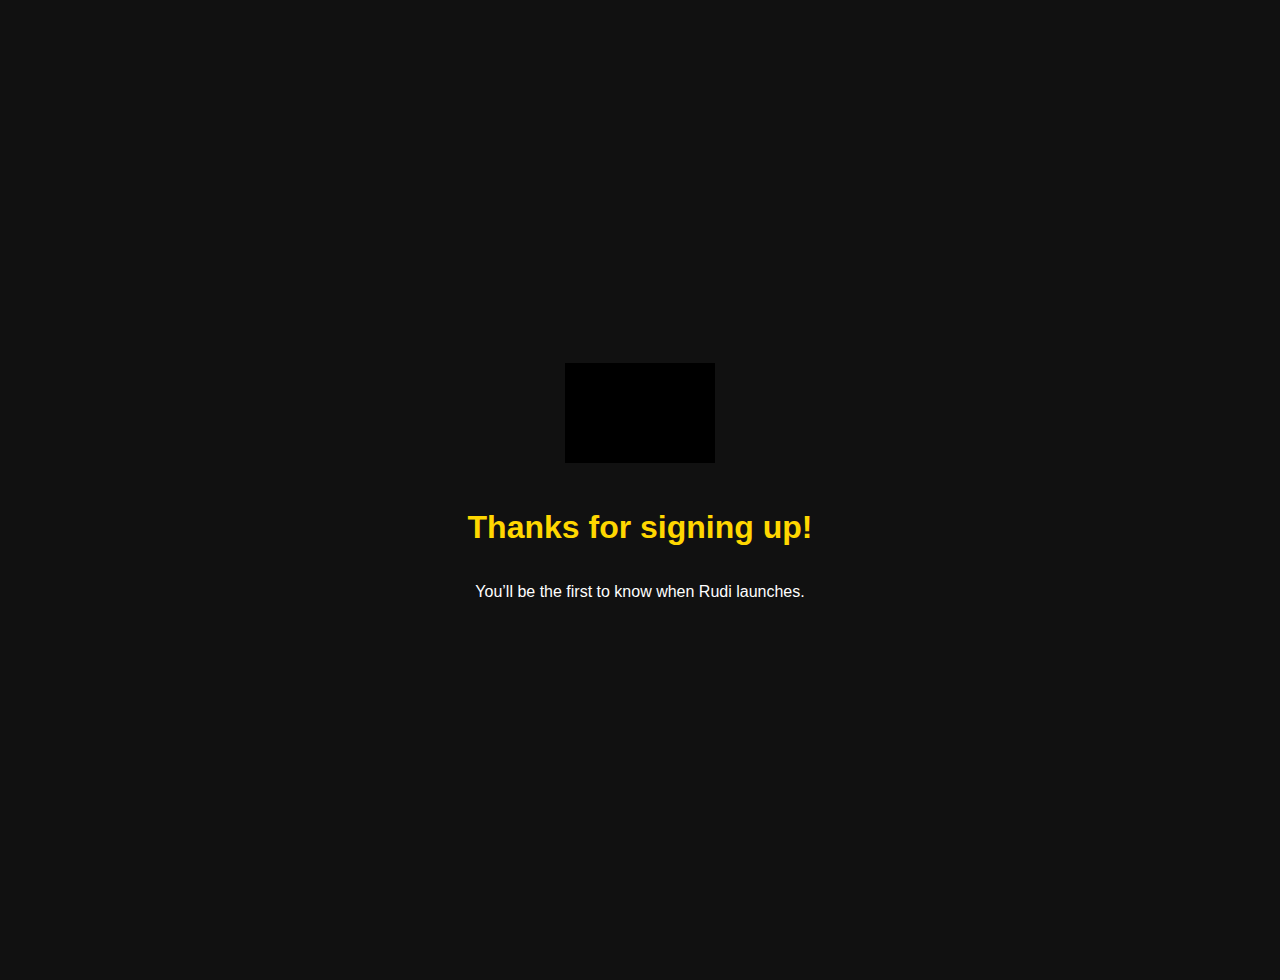
<file: thanks.html>
<!DOCTYPE html>
<html lang="en">
<head>
  <meta charset="UTF-8" />
  <meta name="viewport" content="width=device-width, initial-scale=1.0" />
  <title>Thanks from Rudi</title>
  <style>
    body {
      background-color: #111;
      color: white;
      font-family: 'Segoe UI', sans-serif;
      display: flex;
      flex-direction: column;
      align-items: center;
      justify-content: center;
      min-height: 100vh;
      text-align: center;
      padding: 2rem;
    }
    .rudi-logo {
      max-width: 150px;
      margin-bottom: 1.5rem;
    }
    h1 {
      color: gold;
    }
  </style>
</head>
<body>
  <img src="/rudi_logo.png" alt="Rudi Logo" class="rudi-logo" />
  <h1>Thanks for signing up!</h1>
  <p>You’ll be the first to know when Rudi launches.</p>
</body>
</html>
</file>
